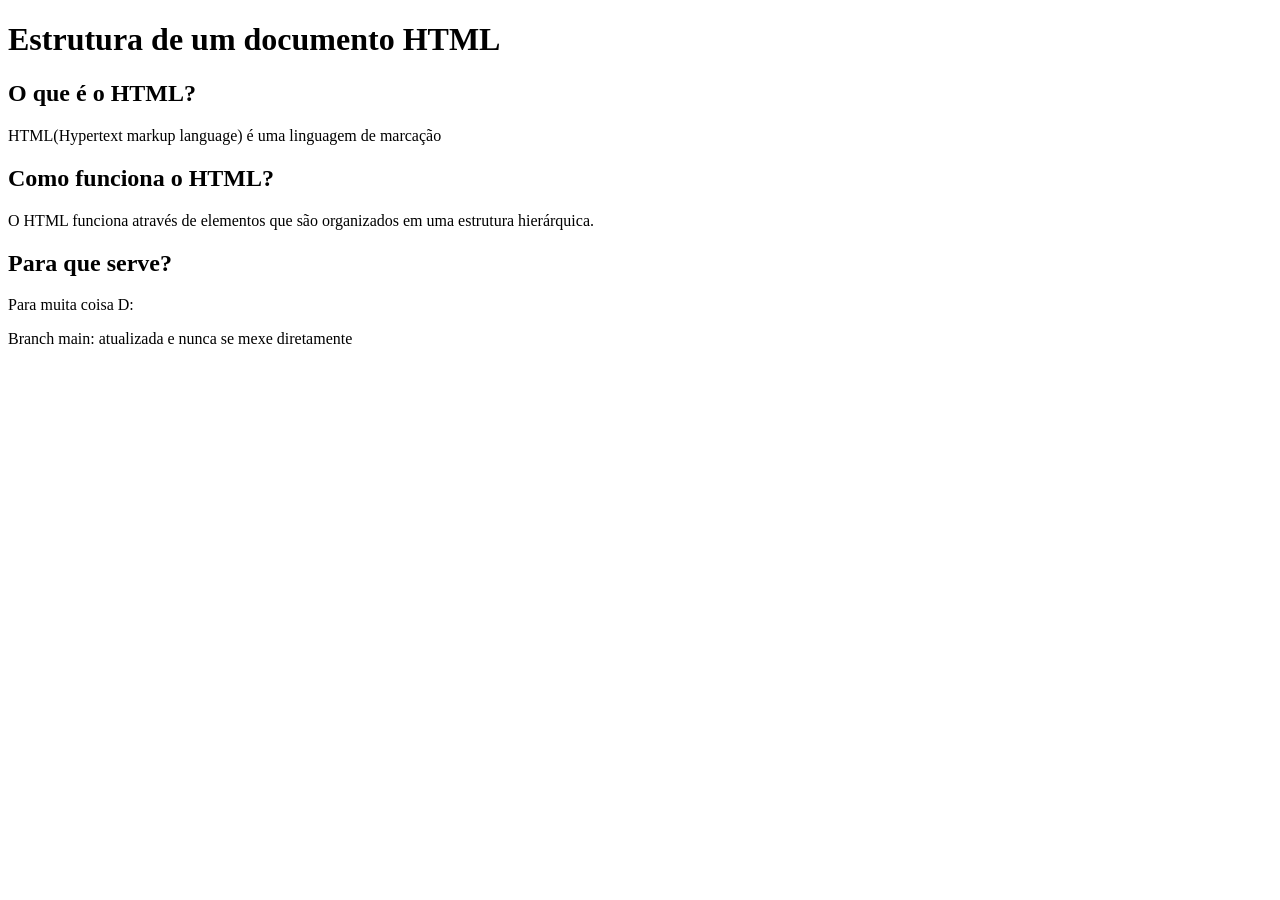
<file: index.html>
<!DOCTYPE html>
<html lang="en">
<head>
    <meta charset="UTF-8">
    <meta name="viewport" content="width=device-width, initial-scale=1.0">
    <title>Projeto Git</title>
</head>
<body>
    
    <header>
    <h1>Estrutura de um documento HTML</h1>
</header>
<main> 
    <section>
<H2>O que é o HTML?</H2>
<p>HTML(Hypertext markup language) é uma linguagem de marcação</p>

<H2>Como funciona o HTML?</H2>

<p>O HTML funciona através de elementos que são organizados em uma estrutura hierárquica.</p>

<h2>Para que serve?</h2>

<p>Para muita coisa D:</p>

<p>Branch main: atualizada e nunca se mexe diretamente</p>
</body>
</html>
</file>
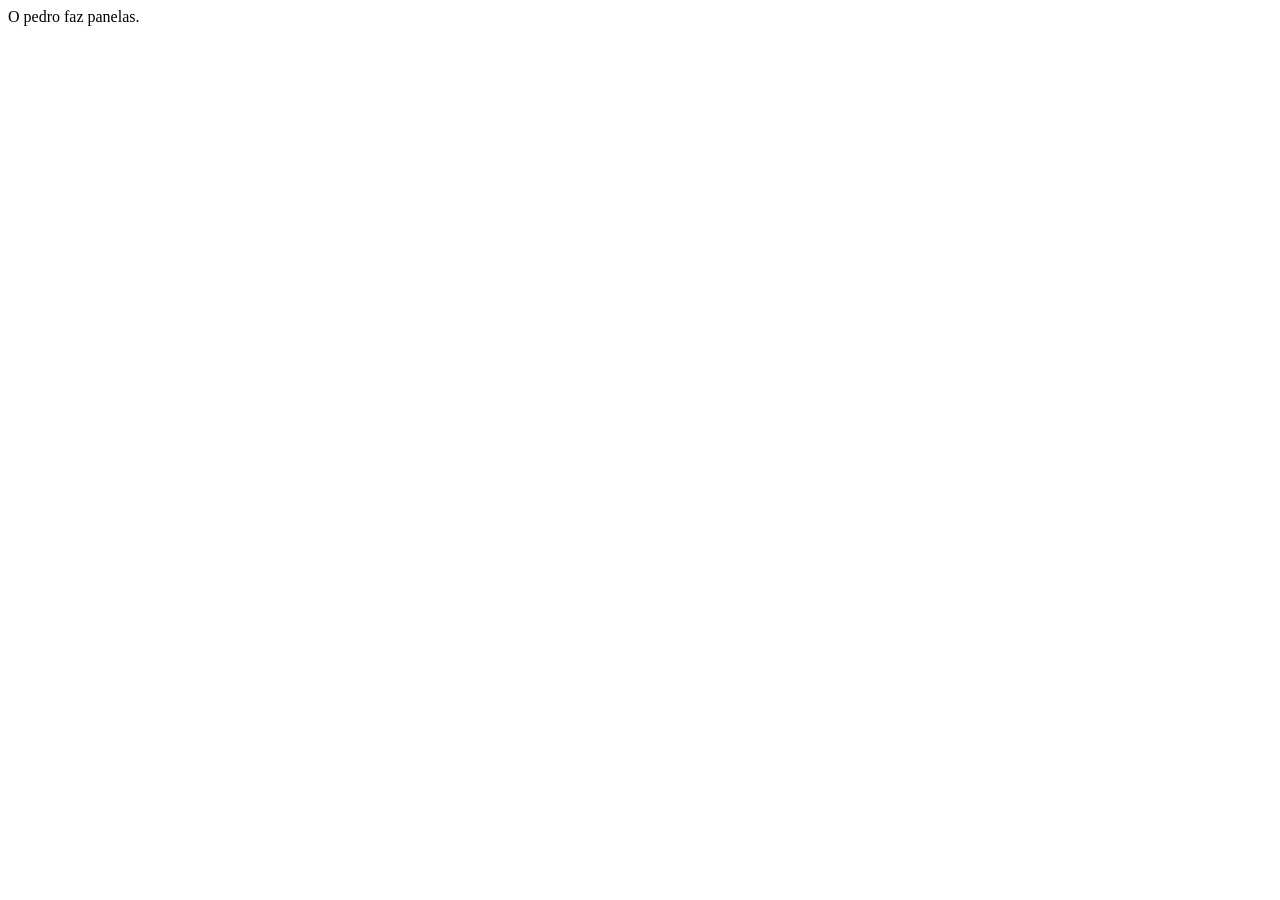
<file: about.html>
<!DOCTYPE html>
<html lang="en">
<head>
    <meta charset="UTF-8">
    <meta name="viewport" content="width=device-width, initial-scale=1.0">
    <title>Pedro</title>
</head>
<body>

    O pedro faz panelas.
    
</body>
</html>
</file>
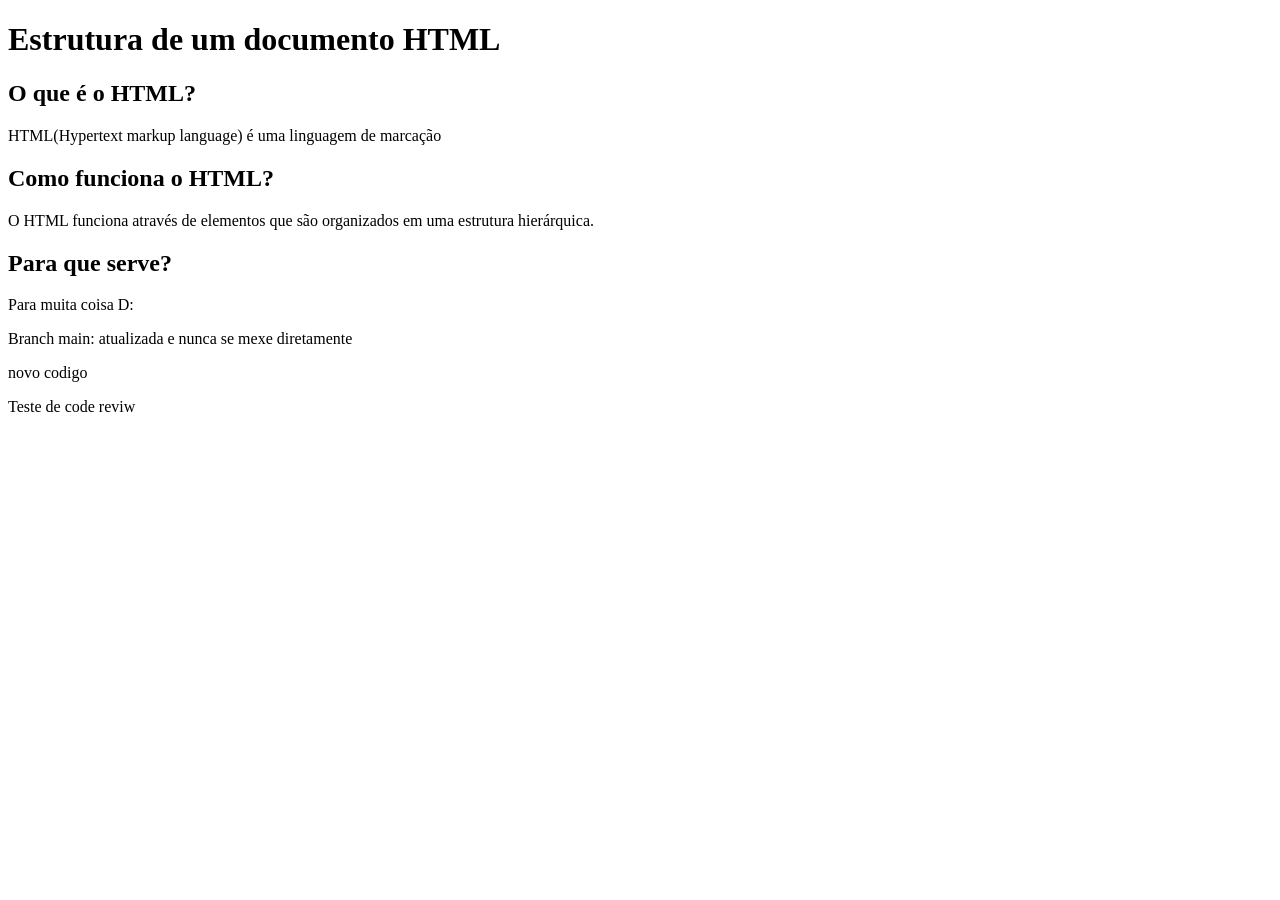
<file: projetogit.html>
<!DOCTYPE html>
<html lang="en">
<head>
    <meta charset="UTF-8">
    <meta name="viewport" content="width=device-width, initial-scale=1.0">
    <title>Projeto Git</title>
</head>
<body>
    
    <header>
    <h1>Estrutura de um documento HTML</h1>
</header>
<main> 
    <section>
<H2>O que é o HTML?</H2>
<p>HTML(Hypertext markup language) é uma linguagem de marcação</p>

<H2>Como funciona o HTML?</H2>

<p>O HTML funciona através de elementos que são organizados em uma estrutura hierárquica.</p>

<h2>Para que serve?</h2>

<p>Para muita coisa D:</p>

<p>Branch main: atualizada e nunca se mexe diretamente</p>

<p>novo codigo</p>
<p>Teste de code reviw</p>
</body>
</html>
</file>
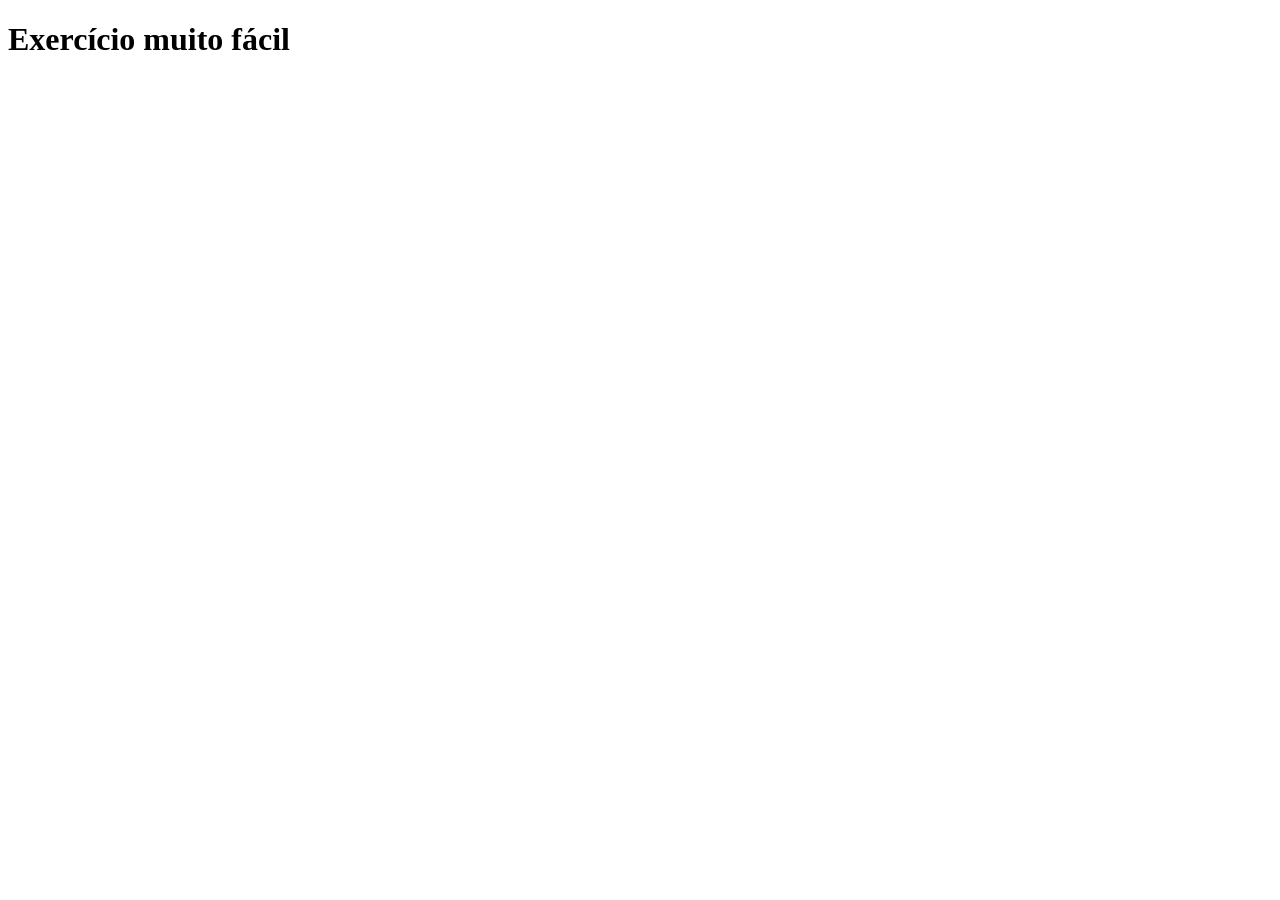
<file: Ex2/ex2.html>
<!DOCTYPE html>
<html lang="en">
<head>
    <meta charset="UTF-8">
    <meta name="viewport" content="width=device-width, initial-scale=1.0">
    <title>Exercício 2</title>
</head>
<body>
    <h1>Exercício muito fácil</h1>
    
</body>
</html>
</file>
